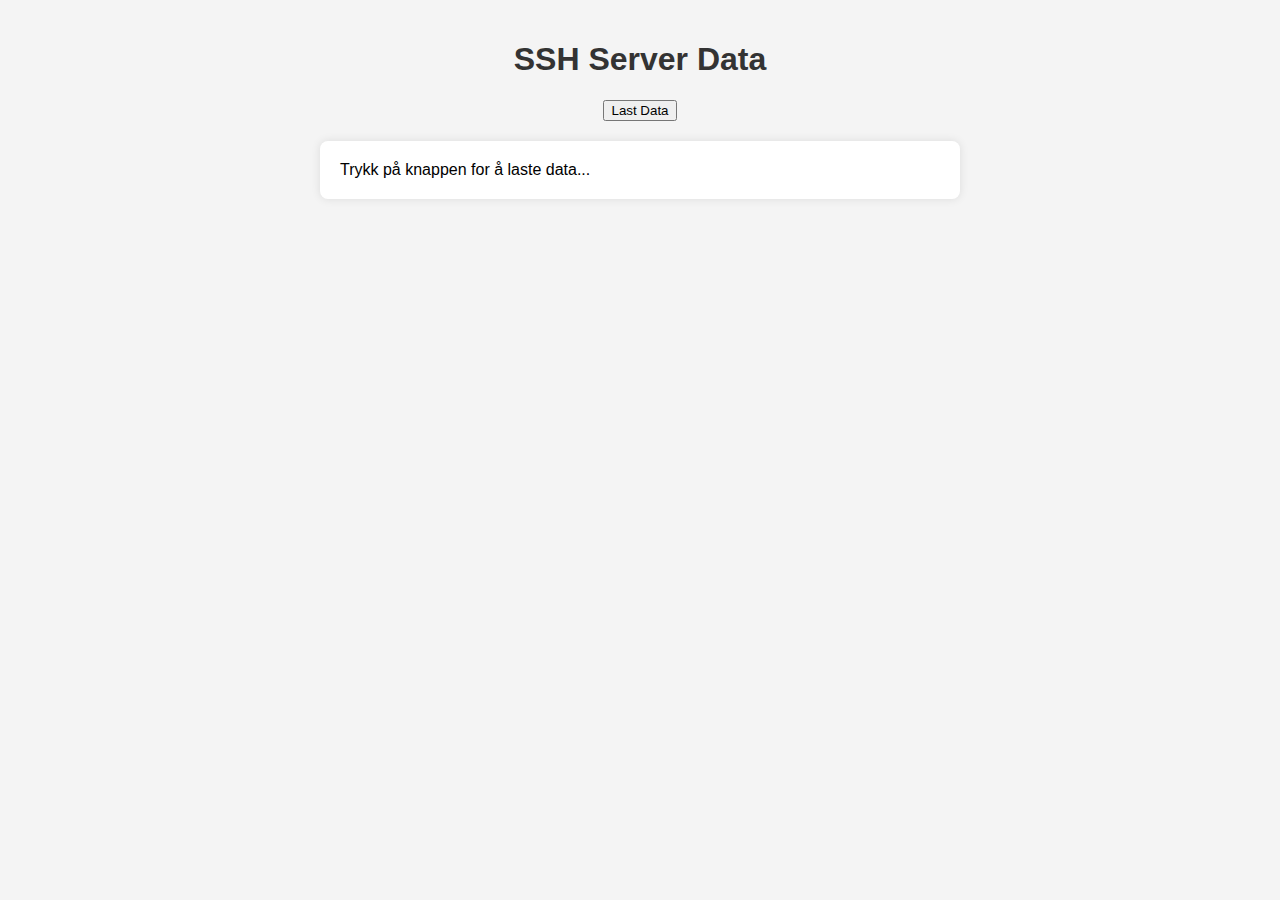
<file: index.html>
<!DOCTYPE html>
<html lang="no">
<head>
    <meta charset="UTF-8">
    <meta name="viewport" content="width=device-width, initial-scale=1.0">
    <title>SSH Data Visning</title>
    <style>
        body {
            font-family: Arial, sans-serif;
            background-color: #f4f4f4;
            margin: 0;
            padding: 20px;
            text-align: center;
        }
        h1 {
            color: #333;
        }
        #data-container {
            background: white;
            padding: 20px;
            border-radius: 8px;
            box-shadow: 0 0 10px rgba(0, 0, 0, 0.1);
            max-width: 600px;
            margin: 20px auto;
            text-align: left;
            white-space: pre-wrap;
        }
        .error {
            color: red;
        }
    </style>
</head>
<body>

    <h1>SSH Server Data</h1>
    <button onclick="fetchSSHData()">Last Data</button>
    <div id="data-container">Trykk på knappen for å laste data...</div>

    <script>
        function fetchSSHData() {
            fetch('ssh_connect.php')  // Henter PHP-skriptet
                .then(response => response.text())  // Konverterer respons til tekst
                .then(data => {
                    document.getElementById('data-container').innerHTML = data;
                })
                .catch(error => {
                    console.error('Feil ved henting av data:', error);
                    document.getElementById('data-container').innerHTML = '<p class="error">Kunne ikke hente data.</p>';
                });
        }
    </script>

</body>
</html>
</file>
